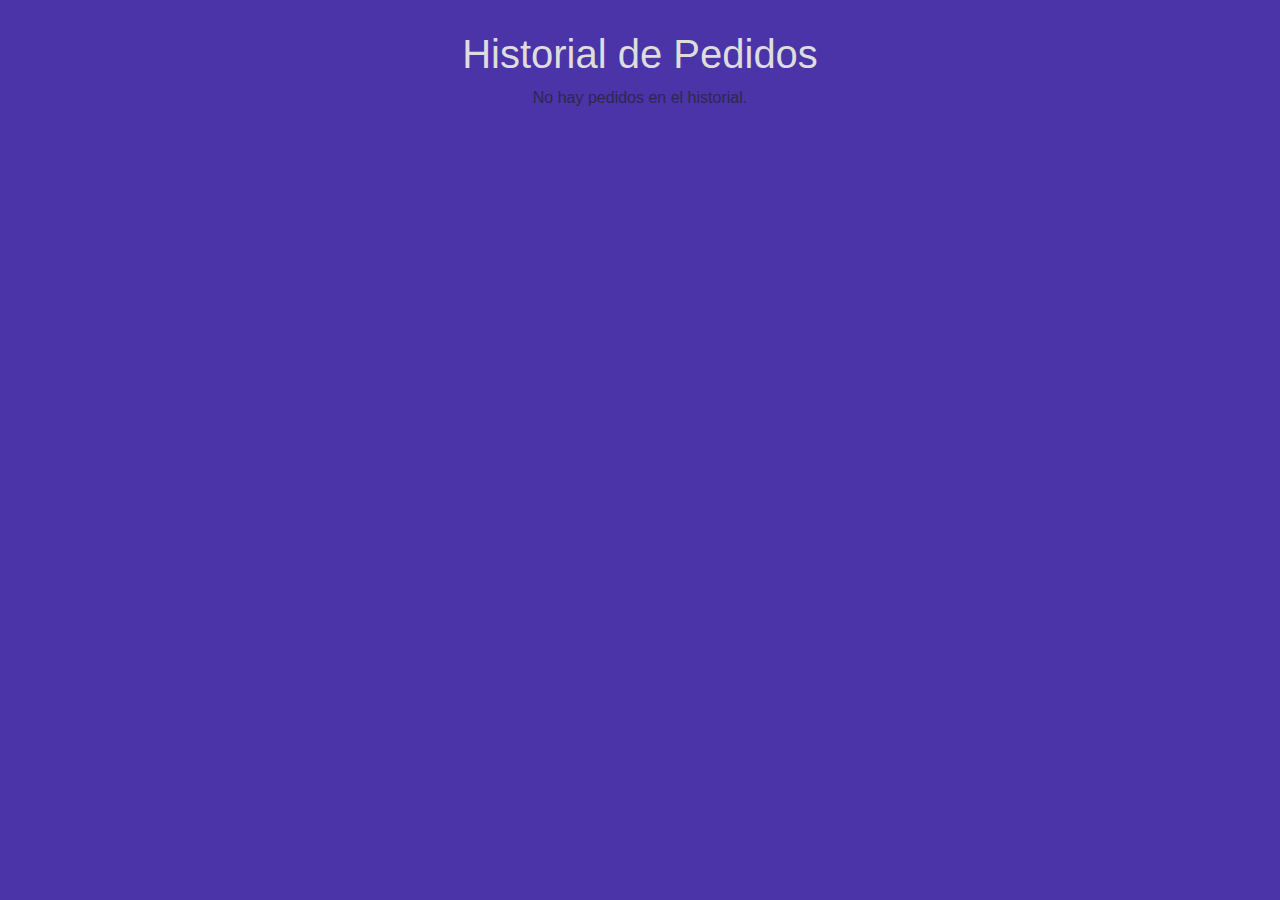
<file: Dia4/history.html>
<!DOCTYPE html>
<html lang="es">
<head>
    <meta charset="UTF-8">
    <meta name="viewport" content="width=device-width, initial-scale=1.0">
    <title>Historial de Pedidos</title>
    <link rel="stylesheet" href="https://cdn.jsdelivr.net/npm/bootstrap@5.3.0-alpha1/dist/css/bootstrap.min.css">
    <style>
        body {
            background-color:#4b33a8;
            font-family: Arial, sans-serif;
            
        }
        .container {
            margin-top: 30px;
        }
        .pedido {
            border: 1px solid #ddd;
            border-radius: 5px;
            background-color: #fff;
            padding: 15px;
            margin-bottom: 20px;
            box-shadow: 0 2px 4px rgba(0, 0, 0, 0.1);
        }
        .pedido h5 {
            margin-bottom: 10px;
        }
        .productos {
            margin-top: 10px;
        }
        h1{
            color: #ddd;
        }
    </style>
</head>
<body>
    <div class="container">
        <h1 class="text-center">Historial de Pedidos</h1>
        <div id="historial-container">
            <a class="boton-menu boton-volver" href="./index.html">
                <i class="bi bi-arrow-return-left"></i> Volver al menu
            </a>
        </div>
    </div>
    <script>
        const historialPedidos = JSON.parse(localStorage.getItem("historialPedidos")) || [];

        const historialContainer = document.getElementById("historial-container");

        if (historialPedidos.length > 0) {
            historialPedidos.forEach((pedido, index) => {
                const pedidoDiv = document.createElement("div");
                pedidoDiv.classList.add("pedido");
                pedidoDiv.innerHTML = `
                    <h5>Pedido #${index + 1}</h5>
                    <p><strong>Fecha:</strong> ${pedido.fecha}</p>
                    <p><strong>Total:</strong> $${pedido.total}</p>
                    <div class="productos">
                        <h6>Productos:</h6>
                        <ul>
                            ${pedido.productos
                                .map(producto => `<li>${producto.cantidad}x ${producto.titulo} - $${producto.precio}</li>`)
                                .join("")}
                        </ul>
                    </div>
                `;
                historialContainer.appendChild(pedidoDiv);
            });
        } else {
            historialContainer.innerHTML = `
                <p class="text-center text-muted">No hay pedidos en el historial.</p>
            `;
        }
    </script>
</body>
</html>
</file>
